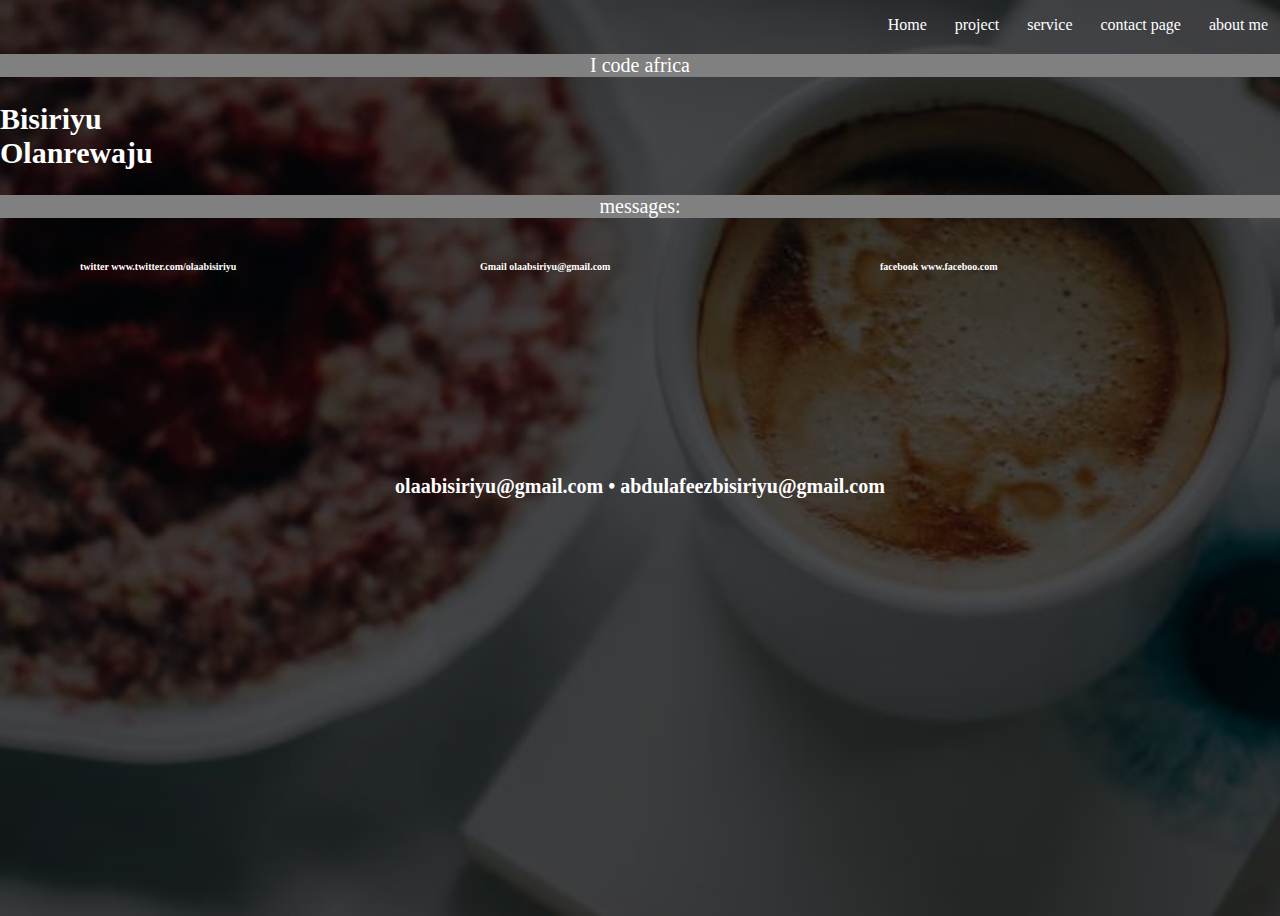
<file: portfolio/about.html>
<!DOCTYPE html>
<html lang="en">

<head>
  <meta charset="UTF-8">
  <meta http-equiv="X-UA-Compatible" content="IE=edge">
  <meta name="viewport" content="width=device-width, initial-scale=1.0">
  <title>about</title>
  <link href="style3.css" rel="stylesheet" type="text/css" />
</head>

<body>

  <header>
    <ul class="nav-link">
      <li><a href="index.html">Home</a></li>
      <li><a href="project.html">project</a></li>
      <li><a href="service.html">service</a></li>
      <li><a href="contact.html">contact page</a></li>
      <li><a href="about.html">about me</a></li>
    </ul>
  </header>


  <main>
    <p>
      I code africa
    </p>
    <h2>
      Bisiriyu Olanrewaju
    </h2>
    <h3>
      olaabisiriyu@gmail.com &#x2022; abdulafeezbisiriyu@gmail.com
    </h3>
  </main>

  <footer>
    <p>
      messages:
    </p>
    <h6 class="column">twitter www.twitter.com/olaabisiriyu </h6>
    <h6 class="column"> Gmail olaabsiriyu@gmail.com</h6>
    <h6 class="column">facebook www.faceboo.com</h6>

  </footer>
</body>

</html>
</file>
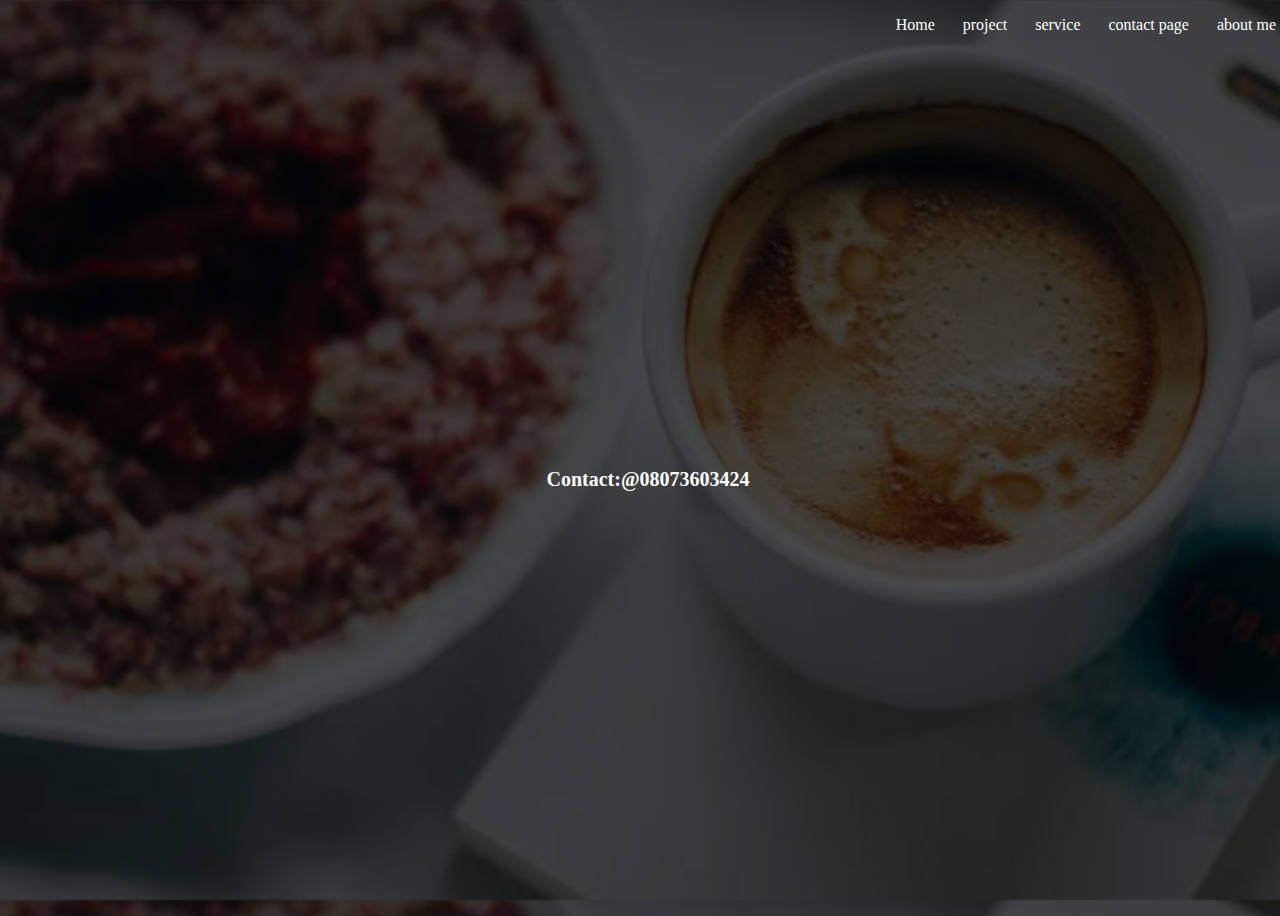
<file: portfolio/contact.html>
<!DOCTYPE html>
<html lang="en">

<head>
  <meta charset="UTF-8">
  <meta http-equiv="X-UA-Compatible" content="IE=edge">
  <meta name="viewport" content="width=device-width, initial-scale=1.0">
  <title>contact</title>
  <link href="style4.css" rel="stylesheet" type="text/css" />
</head>

<body>
  <header>
    <ul class="nav-link">
      <li><a href="index.html">Home</a></li>
      <li><a href="project.html">project</a></li>
      <li><a href="service.html">service</a></li>
      <li><a href=contact.html"">contact page</a></li>
      <li><a href="about.html">about me</a></li>
    </ul>
  </header>

  <main>
    <h1>Contact:@08073603424</h1>

  </main>

</body>

</html>
</file>
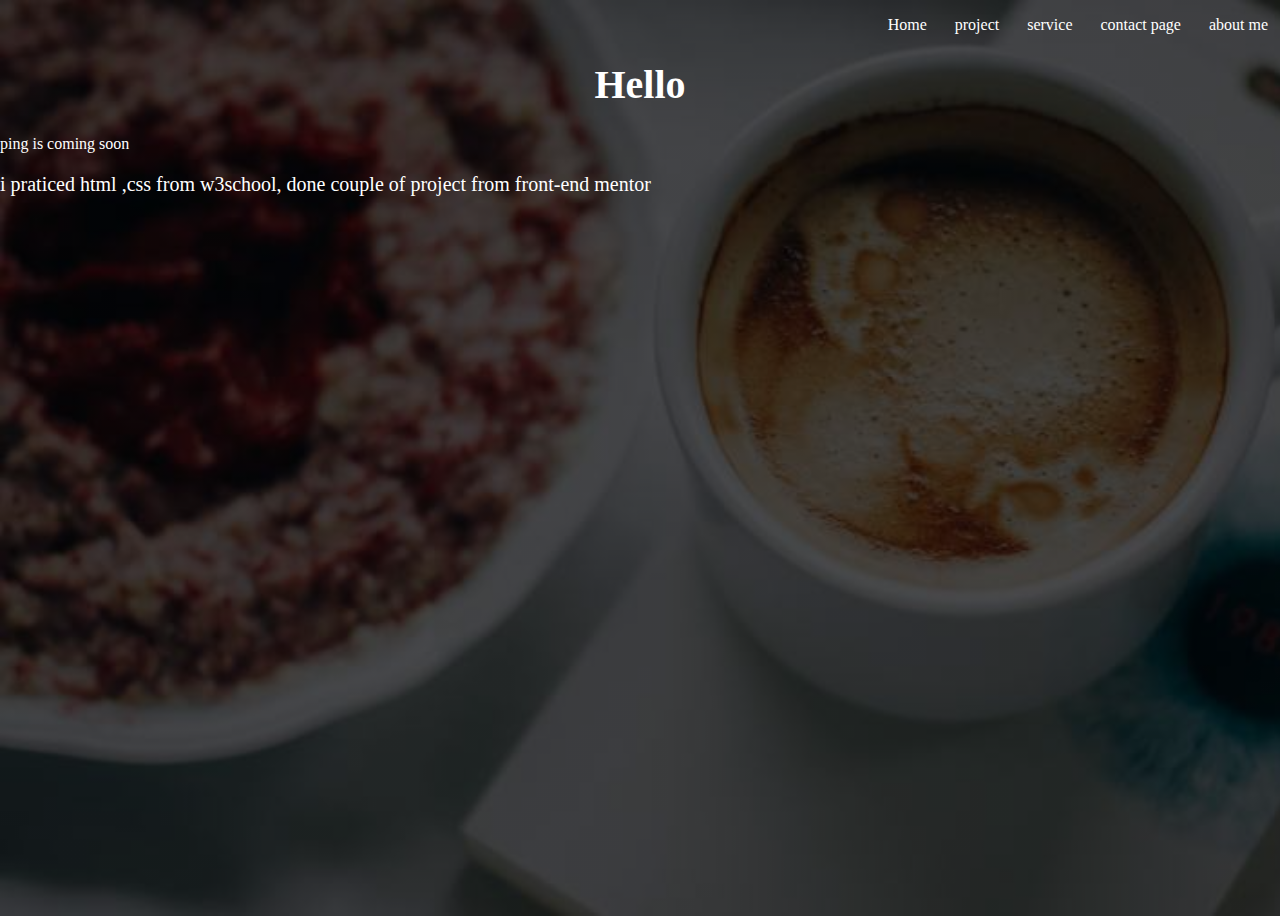
<file: portfolio/project.html>
<!DOCTYPE html>
<html lang="en">

<head>
  <meta charset="utf-8">
  <meta name="viewport" content="width=device-width">
  <title>project</title>
  <link href="style1.css" rel="stylesheet" type="text/css" />

</head>

<body>

  <header>
    <nav>
      <ul class="nav-link">
        <li><a href="index.html">Home</a></li>
        <li><a href="project.html">project</a></li>
        <li><a href="service.html">service</a></li>
        <li><a href="contact page.html">contact page</a></li>
        <li><a href="about.html">about me</a></li>
      </ul>

    </nav>
  </header>
  <main>

    <h1>
      Hello
    </h1>


    <div>

      <a href="https://github.com/olaabisiriyu/ping-single-column" target="-blank">ping is coming soon </a>
    </div>

    <div>
      <p>
        i praticed html ,css from w3school, done couple of project from front-end mentor
      </p>

    </div>
  </main>





  </div>


</body>

</html>
</file>
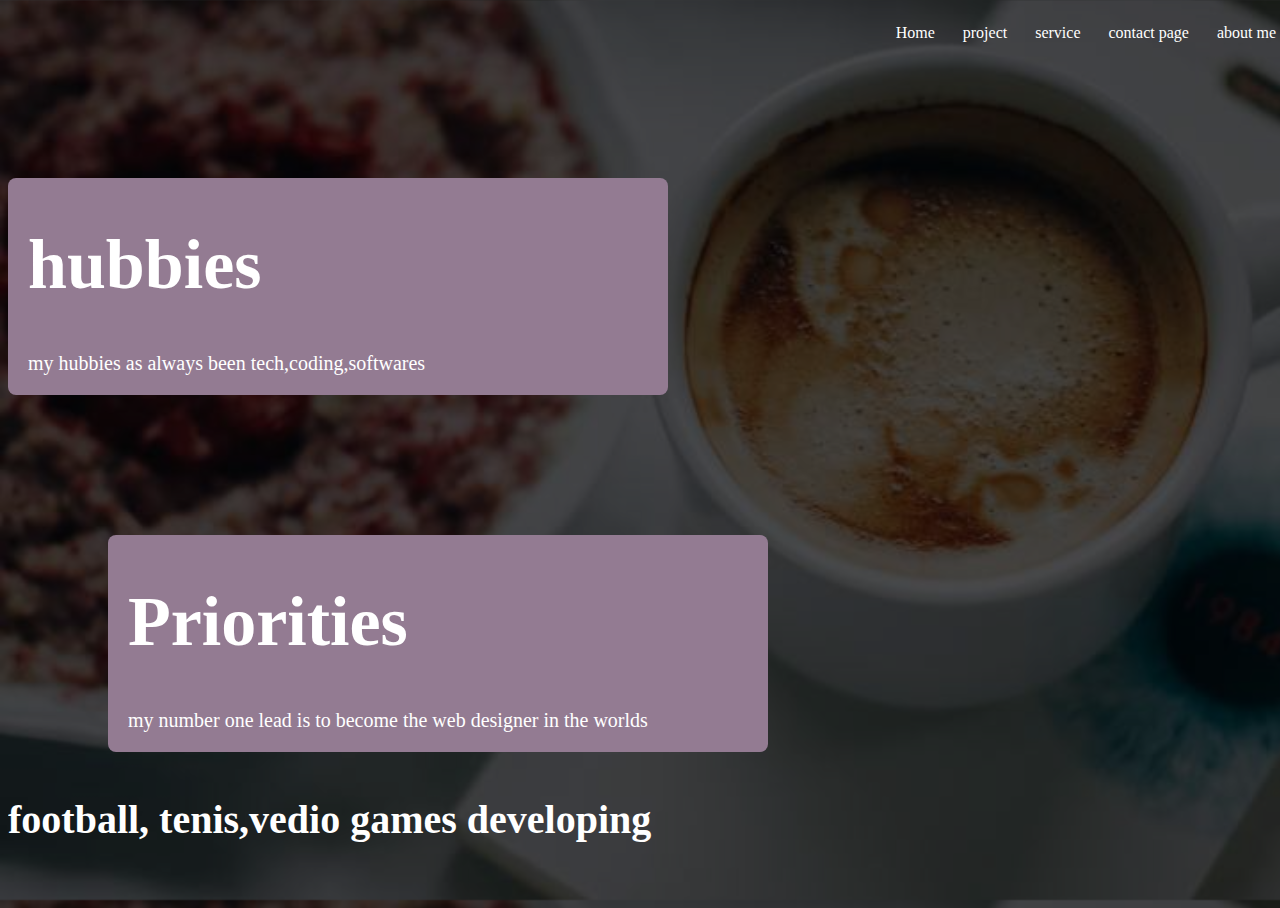
<file: portfolio/service.html>
<!DOCTYPE html>
<html lang="en">

<head>
  <meta charset="UTF-8">
  <meta http-equiv="X-UA-Compatible" content="IE=edge">
  <meta name="viewport" content="width=device-width, initial-scale=1.0">
  <title>servicies</title>
  <link href="style2.css" rel="stylesheet" type="text/css" />
</head>

<body>
  <header>
    <nav>
      <ul class="nav-link">
        <li><a href="index.html">Home</a></li>
        <li><a href="project.html">project</a></li>
        <li><a href="service.html">service</a></li>
        <li><a href="contact page.html">contact page</a></li>
        <li><a href="about.html">about me</a></li>
      </ul>
    </nav>
  </header>
  <main>
    <div class="row">
      <div class="column">
        <h1>
          hubbies
        </h1>
        <p>
          my hubbies as always been tech,coding,softwares
        </p>
      </div>
      <div class="column1">
        <h1>
          Priorities
        </h1>

        <p>
          my number one lead is to become the web designer in the worlds
        </p>
      </div>
    </div>

  </main>

  <footer>
    <h2>
      football, tenis,vedio games developing
    </h2>
  </footer>


</body>

</html>
</file>
<file: portfolio/style3.css>
html,body {
  margin: 0;
  padding: 0;
}

body {
  background-image: linear-gradient(rgba(0, 0, 0, 0.7),rgba(0, 0, 0, 0.7)), url(images/coffee.jpg);
  background-size: cover;
  bacground-position: center;
  height:100vh;
  position: relative;
  
  
}

.nav-link {
  flex: 1;
  text-align: right;
  background-ima
}

ul li {
  list-style: none;
  display: inline;
  padding: 8px 12px;
  position: relative;
  flex: 1;
  text-align: left;
}

li a {
 color: #fff;
 text-decoration: none;
}

p {
  color: #fff;
  font-size: 20px;
  text-align: center;
  background-color: gray;
}

h2 {
  font-size: 30px;
  width: 20px;
  color: #fff;
}

h3 {
  font-size: 20px;
  text-align: center;
  width: 70%;
	color: #fff;
	position: absolute;
	top: 50%;
	left: 50%;
	transform: translate(-50%,-50%);
}

.row:after {
  content: "";
  display: table;
  clear: both;
}

h6 {
  width: 25px;
  font-size: 10px;
  color: #fff;
}

.2 {
  
}
.3 {
  
}

.column {
  width: 25%;
  float: left;
  margin-left: 80px;
}
</file>
<file: portfolio/style4.css>
html, body {
  height: 100%;
  width: 100%;
}

body {
  background-image: linear-gradient(rgba(0, 0, 0, 0.7),rgba(0, 0, 0, 0.7)), url(images/coffee.jpg);
  background-size: cover;
  bacground-position: center;
  height:100vh;
  position: relative;
  
  
}

.nav-link {
  flex: 1;
  text-align: right;
  background-ima
}

ul li {
  list-style: none;
  display: inline;
  padding: 8px 12px;
  position: relative;
  flex: 1;
  text-align: left;
}

li a {
 color: #fff;
 text-decoration: none;
}


h1  {
  width: 70%;
	color: #fff;
	position: absolute;
  font-size: 50px;
	top: 50%;
	left: 50%;
	transform: translate(-50%,-50%);
	text-align: center;
  font-size: 20px;
  font-weight: 600;
}
</file>
<file: portfolio/style1.css>
html,body {
  margin: 0;
  padding: 0;
}

body {
  background-image: linear-gradient(rgba(0, 0, 0, 0.7),rgba(0, 0, 0, 0.7)), url(images/coffee.jpg);
  background-size: cover;
  bacground-position: center;
  height:100vh;
  position: relative;
  
  
}

.nav-link {
  flex: 1;
  text-align: right;
  background-ima
}

ul li {
  list-style: none;
  display: inline;
  padding: 8px 12px;
  position: relative;
  flex: 1;
  text-align: left;
}

li a {
 color: #fff;
 text-decoration: none;
}

h1 {
  color: #fff;
  text-align: center;
  font-size: 40px;
 
}

p {
  font-size: 20px;
  color: #fff;
}



a {
  margin-right: ;
  margin-top: 170px;
  text-decoration: none;
  color: #fff;
  }

a:hover {
  color: blue;
}
</file>
<file: portfolio/style2.css>
html, body {
  height: 100%;
  width: 100%;
  overflow-x: hidden;
}

body {
  background-image: linear-gradient(rgba(0, 0, 0, 0.7),rgba(0, 0, 0, 0.7)), url(images/coffee.jpg);
  background-size: cover;
  bacground-position: center;
  height:100vh;
  position: relative;
  
  
}

.nav-link {
  flex: 1;
  text-align: right;
  background-ima
}

ul li {
  list-style: none;
  display: inline;
  padding: 8px 12px;
  position: relative;
  flex: 1;
  text-align: left;
}

li a {
 color: #fff;
 text-decoration: none;
}

h1 {
  font-size: 70px;
  color: #fff;
  width: 20%;
 
}
h2 {
  font-size: 40px;
  color: #fff;
  line-height: 70px;
 
}

p {
  font-size: 20px;
  color: #fff;
  
}
.column {
  float: left;
  width: 50%;
  background-color: hsl(303, 10%, 53%);
  margin-right: 20px;
  border-radius: 8px;
  margin-top: 120px;
  padding-left: 20px;
}

.column1 {
  float: left;
  width: 50%;
  background-color: hsl(303, 10%, 53%);
  border-radius: 8px;
  margin-top: 140px;
  padding-left: 20px;
  margin-left: 100px;
}

.row:after {
  content: "";
  display: table;
  clear: both;
}
</file>
